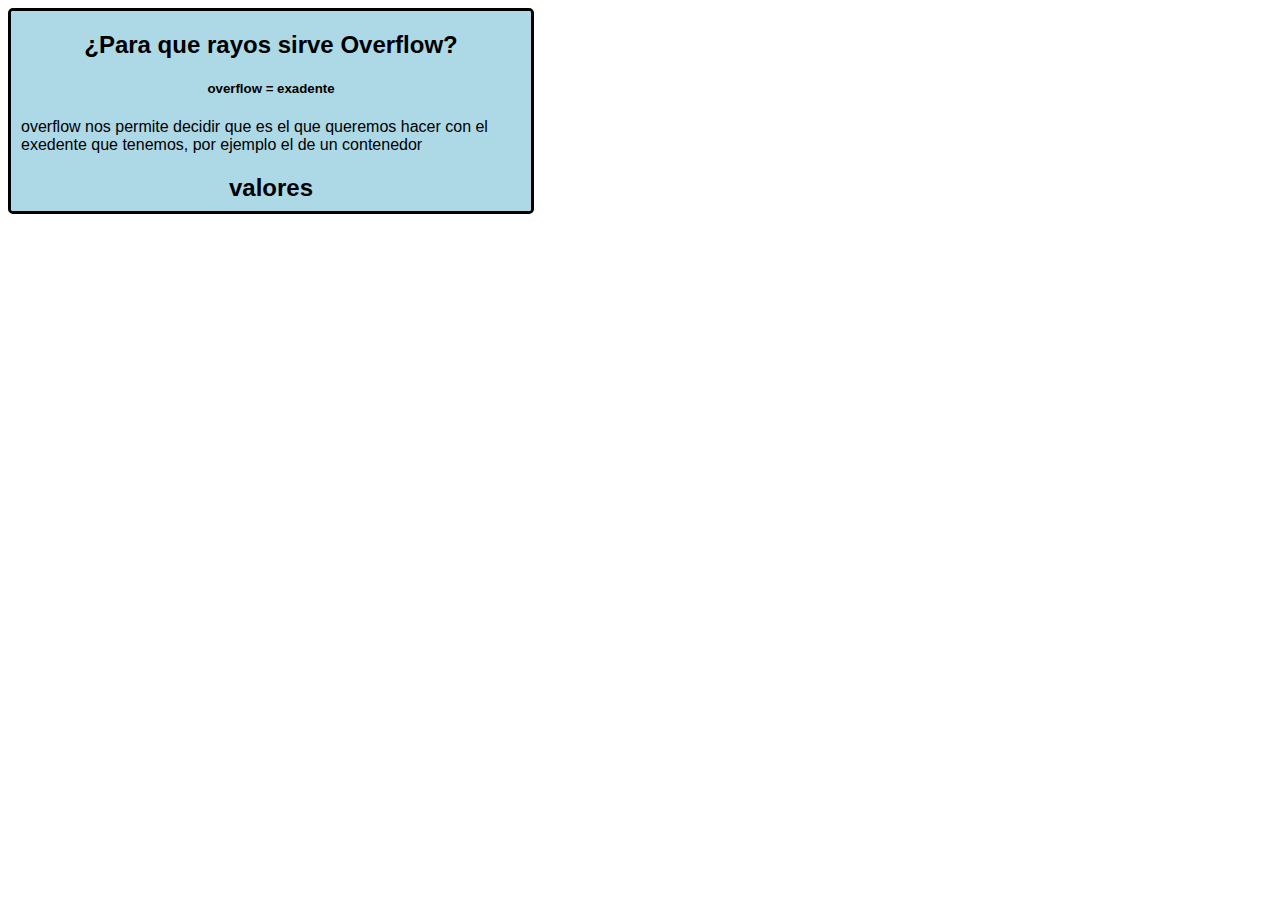
<file: overflow/index.html>
<!DOCTYPE html>
<html lang="en">
<head>
    <meta charset="UTF-8">
    <meta http-equiv="X-UA-Compatible" content="IE=edge">
    <meta name="viewport" content="width=device-width, initial-scale=1.0">
    <title>Overflow</title>
    <style>
        *{
            font-family: 'PT Sans', sans-serif
        }
        .padre_caja{
            width: 500px;
            height: 200px;
            background-color: lightblue;
            border-radius: 5px;
            border: 3px solid black;
            overflow: auto;
            padding: 0 10px;
        }
        h2{
            text-align: center;
        }
        h5{
            text-align: center;
        }
    </style>
</head>
<body>
    <div class="padre_caja">
        <h2>¿Para que rayos sirve Overflow?</h2>
        <h5>overflow = exadente</h5>
        <p>overflow nos permite decidir que es el que queremos hacer con el exedente que tenemos, por ejemplo el de un contenedor </p>
        <h2>valores</h2>
        <ol>
            <li>hidden: elimina el contenido sobrante</li>
            <li>scroll: nos permite navegar el contenido de la caja</li>
            <li>auto: esta propiedad es muy buena, te asigna una barra scroll pero si no la necesitas se desaparece automaticamente</li>
        </ol>
        <h5>los valores anteriores se le asigna a la caja padre</h5>
    </div>
    
</body>
</html>
</file>
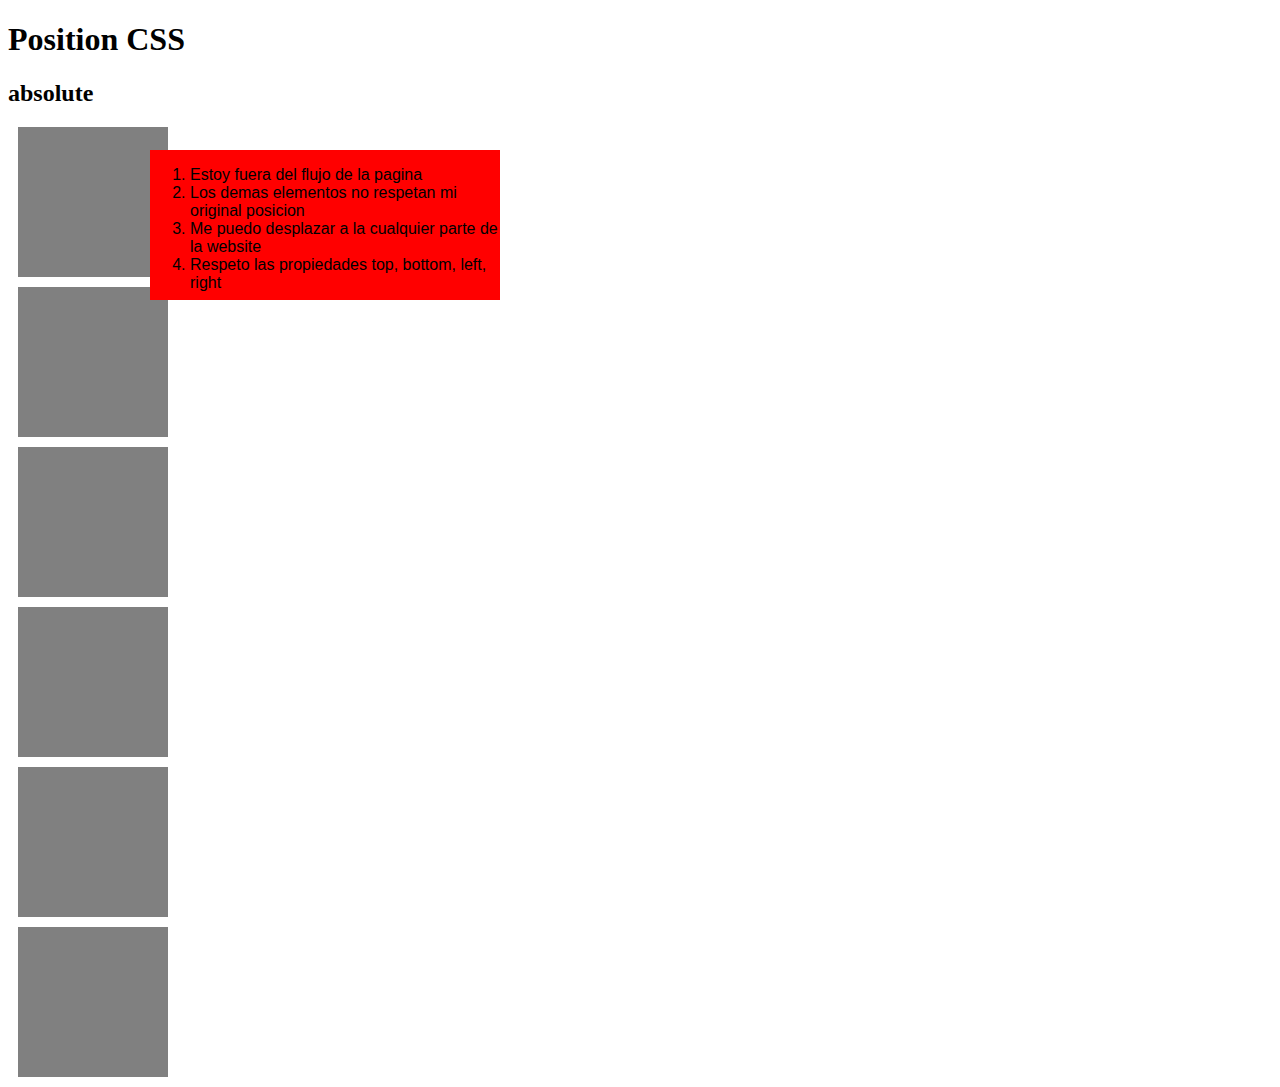
<file: absolute.html>
<!DOCTYPE html>
<html lang="en">
<head>
    <meta charset="UTF-8">
    <meta http-equiv="X-UA-Compatible" content="IE=edge">
    <meta name="viewport" content="width=device-width, initial-scale=1.0">
    <title>absolute</title>
</head>
<body>
    <h1>Position CSS</h1>
    <h2>absolute</h2>
    <div style="width: 350px; height: 150px; background-color: red; position: absolute; top: 150px; left: 150px;" >
    <ol>
        <li style="font-family: 'PT Sans', sans-serif;">Estoy fuera del flujo de la pagina</li>
        <li style="font-family: 'PT Sans', sans-serif;">Los demas elementos no respetan mi original posicion</li>
        <li style="font-family: 'PT Sans', sans-serif;">Me puedo desplazar a la cualquier parte de la website</li>
        <li style="font-family: 'PT Sans', sans-serif;">Respeto las propiedades top, bottom, left, right</li>
    </ol></div>
    <div style="width: 150px; height: 150px; background-color: gray; margin: 10px;" ></div>
    <div style="width: 150px; height: 150px; background-color: gray; margin: 10px;" ></div>
    <div style="width: 150px; height: 150px; background-color: gray; margin: 10px;" ></div>
    <div style="width: 150px; height: 150px; background-color: gray; margin:10px;" ></div>
    <div style="width: 150px; height: 150px; background-color: gray; margin: 10px;" ></div>
    <div style="width: 150px; height: 150px; background-color: gray; margin:10px;" ></div>
</body>
</html>
</file>
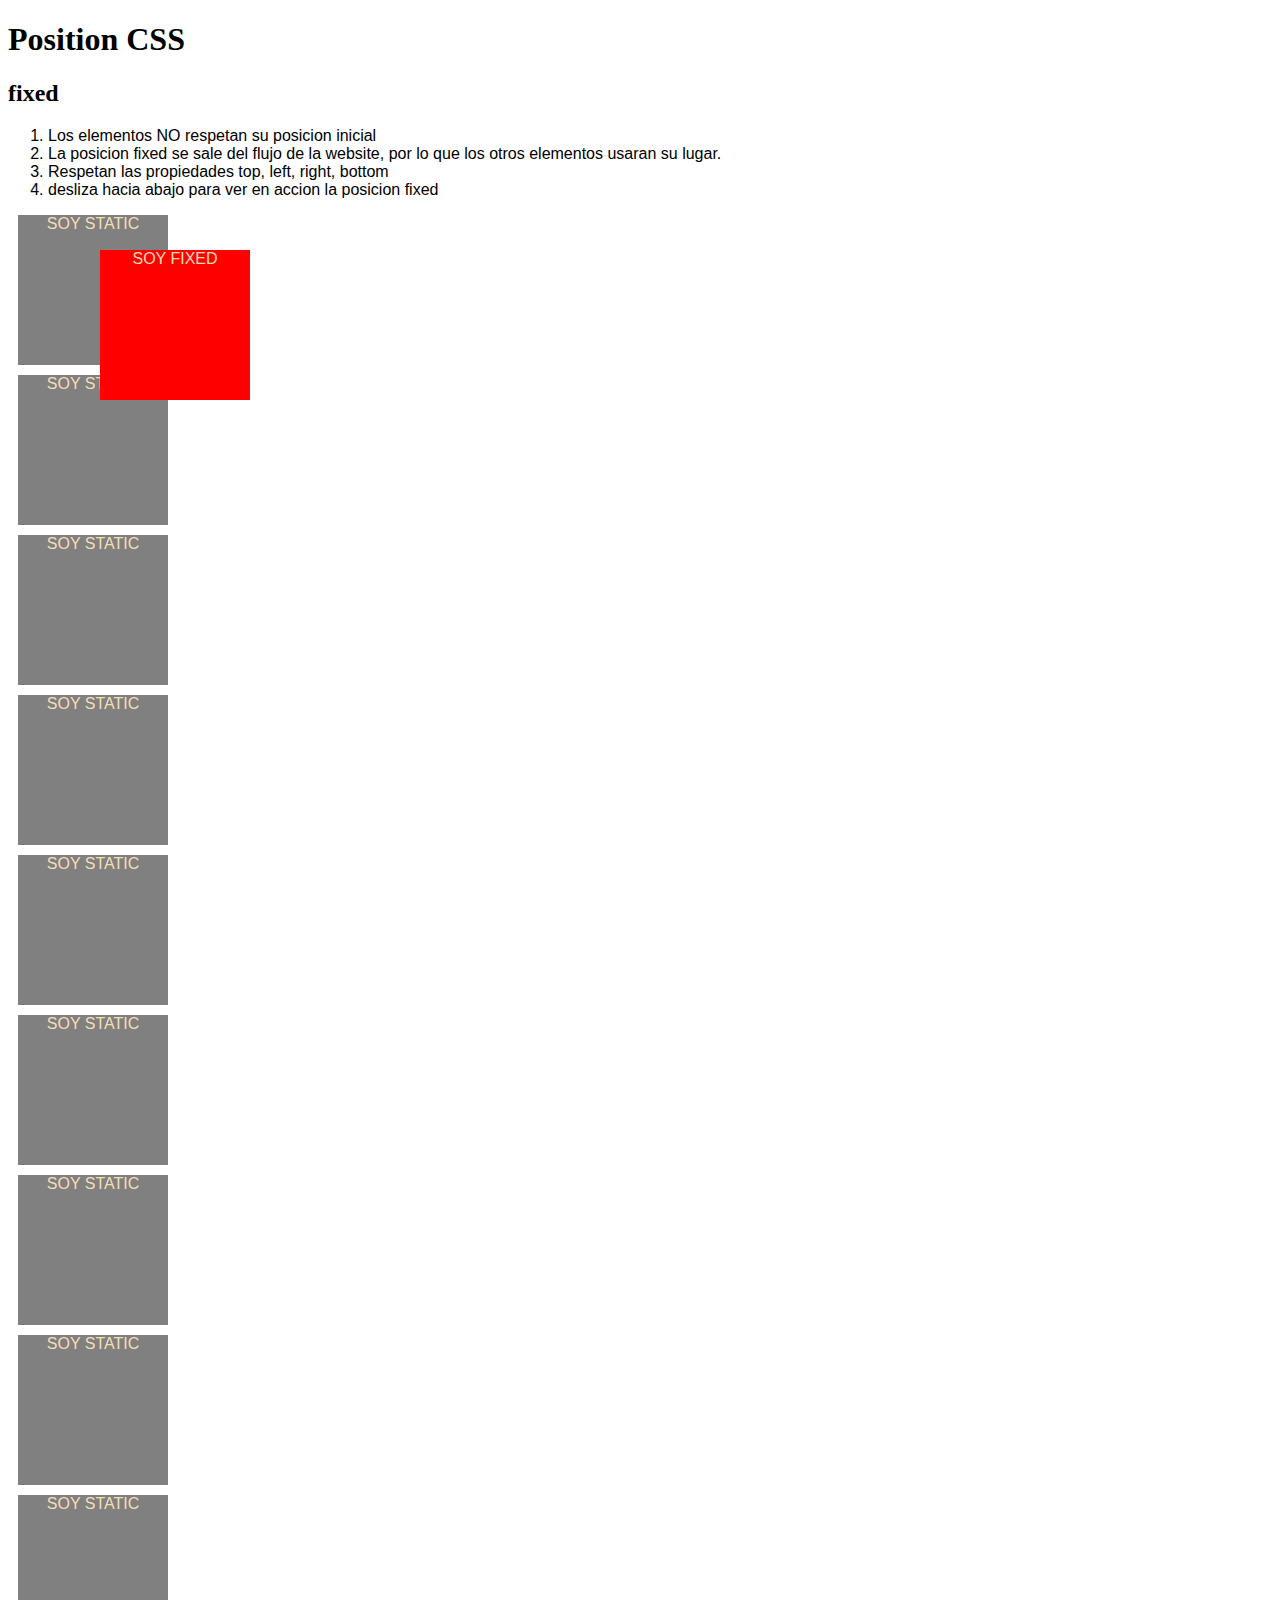
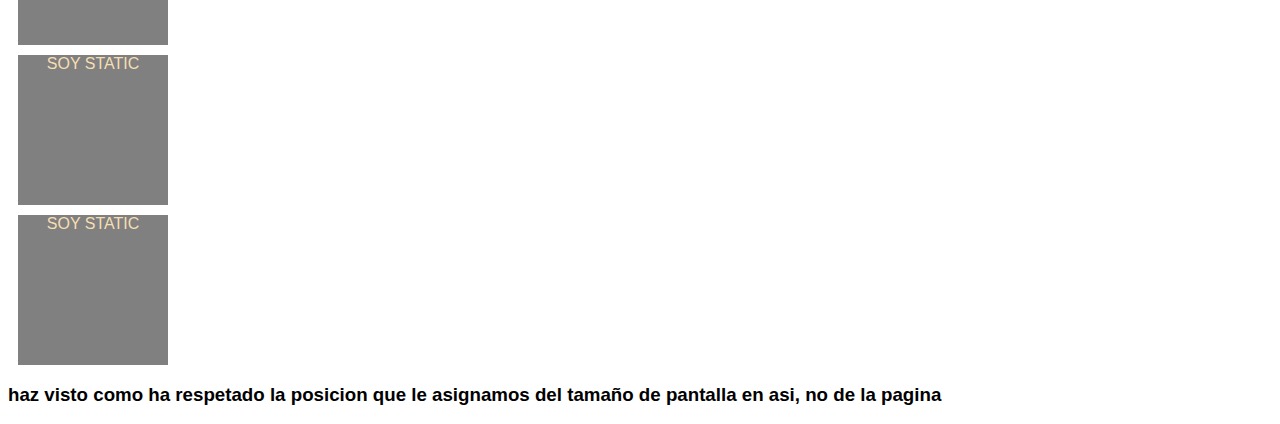
<file: fixed.html>
<!DOCTYPE html>
<html lang="en">
<head>
    <meta charset="UTF-8">
    <meta http-equiv="X-UA-Compatible" content="IE=edge">
    <meta name="viewport" content="width=device-width, initial-scale=1.0">
    <title>fixed</title>
</head>
<body>
    <h1>Position CSS</h1>
    <h2>fixed</h2>
    <ol>
        <li style="font-family: 'PT Sans', sans-serif;">Los elementos NO respetan su posicion inicial</li>
        <li style="font-family: 'PT Sans', sans-serif;">La posicion fixed se sale del flujo de la website, por lo que los otros elementos usaran su lugar.</li>
        <li style="font-family: 'PT Sans', sans-serif;">Respetan las propiedades top, left, right, bottom</li>
        <li style="font-family: 'PT Sans', sans-serif;">desliza hacia abajo para ver en accion la posicion fixed</li>
    </ol>
    <div style="width: 150px; height: 150px; background-color: red; position: fixed; top: 250px; left: 100px;  text-align: center; color: wheat; font-family: 'PT Sans', sans-serif;" >SOY FIXED</div>
    <div style="width: 150px; height: 150px; background-color: gray; margin: 10px; text-align: center; color: wheat; font-family: 'PT Sans', sans-serif;" >SOY STATIC</div>
    <div style="width: 150px; height: 150px; background-color: gray; margin: 10px; text-align: center; color: wheat; font-family: 'PT Sans', sans-serif;" >SOY STATIC</div>
    <div style="width: 150px; height: 150px; background-color: gray; margin:10px; text-align: center; color: wheat; font-family: 'PT Sans', sans-serif;" >SOY STATIC</div>
    <div style="width: 150px; height: 150px; background-color: gray; margin: 10px; text-align: center; color: wheat; font-family: 'PT Sans', sans-serif;" >SOY STATIC</div>
    <div style="width: 150px; height: 150px; background-color: gray; margin: 10px; text-align: center; color: wheat; font-family: 'PT Sans', sans-serif;" >SOY STATIC</div>
    <div style="width: 150px; height: 150px; background-color: gray; margin:10px; text-align: center; color: wheat; font-family: 'PT Sans', sans-serif;">SOY STATIC</div>
    <div style="width: 150px; height: 150px; background-color: gray; margin: 10px; text-align: center; color: wheat; font-family: 'PT Sans', sans-serif;" >SOY STATIC</div>
    <div style="width: 150px; height: 150px; background-color: gray; margin: 10px; text-align: center; color: wheat; font-family: 'PT Sans', sans-serif;" >SOY STATIC</div>
    <div style="width: 150px; height: 150px; background-color: gray; margin:10px; text-align: center; color: wheat; font-family: 'PT Sans', sans-serif;" >SOY STATIC</div>
    <div style="width: 150px; height: 150px; background-color: gray; margin: 10px; text-align: center; color: wheat; font-family: 'PT Sans', sans-serif;" >SOY STATIC</div>
    <div style="width: 150px; height: 150px; background-color: gray; margin:10px; text-align: center; color: wheat; font-family: 'PT Sans', sans-serif;" >SOY STATIC</div>
    <h3 style="font-family: 'PT Sans', sans-serif;">haz visto como ha respetado la posicion que le asignamos del tamaño de pantalla en asi, no de la pagina</h3>
</body>
</html>
</file>
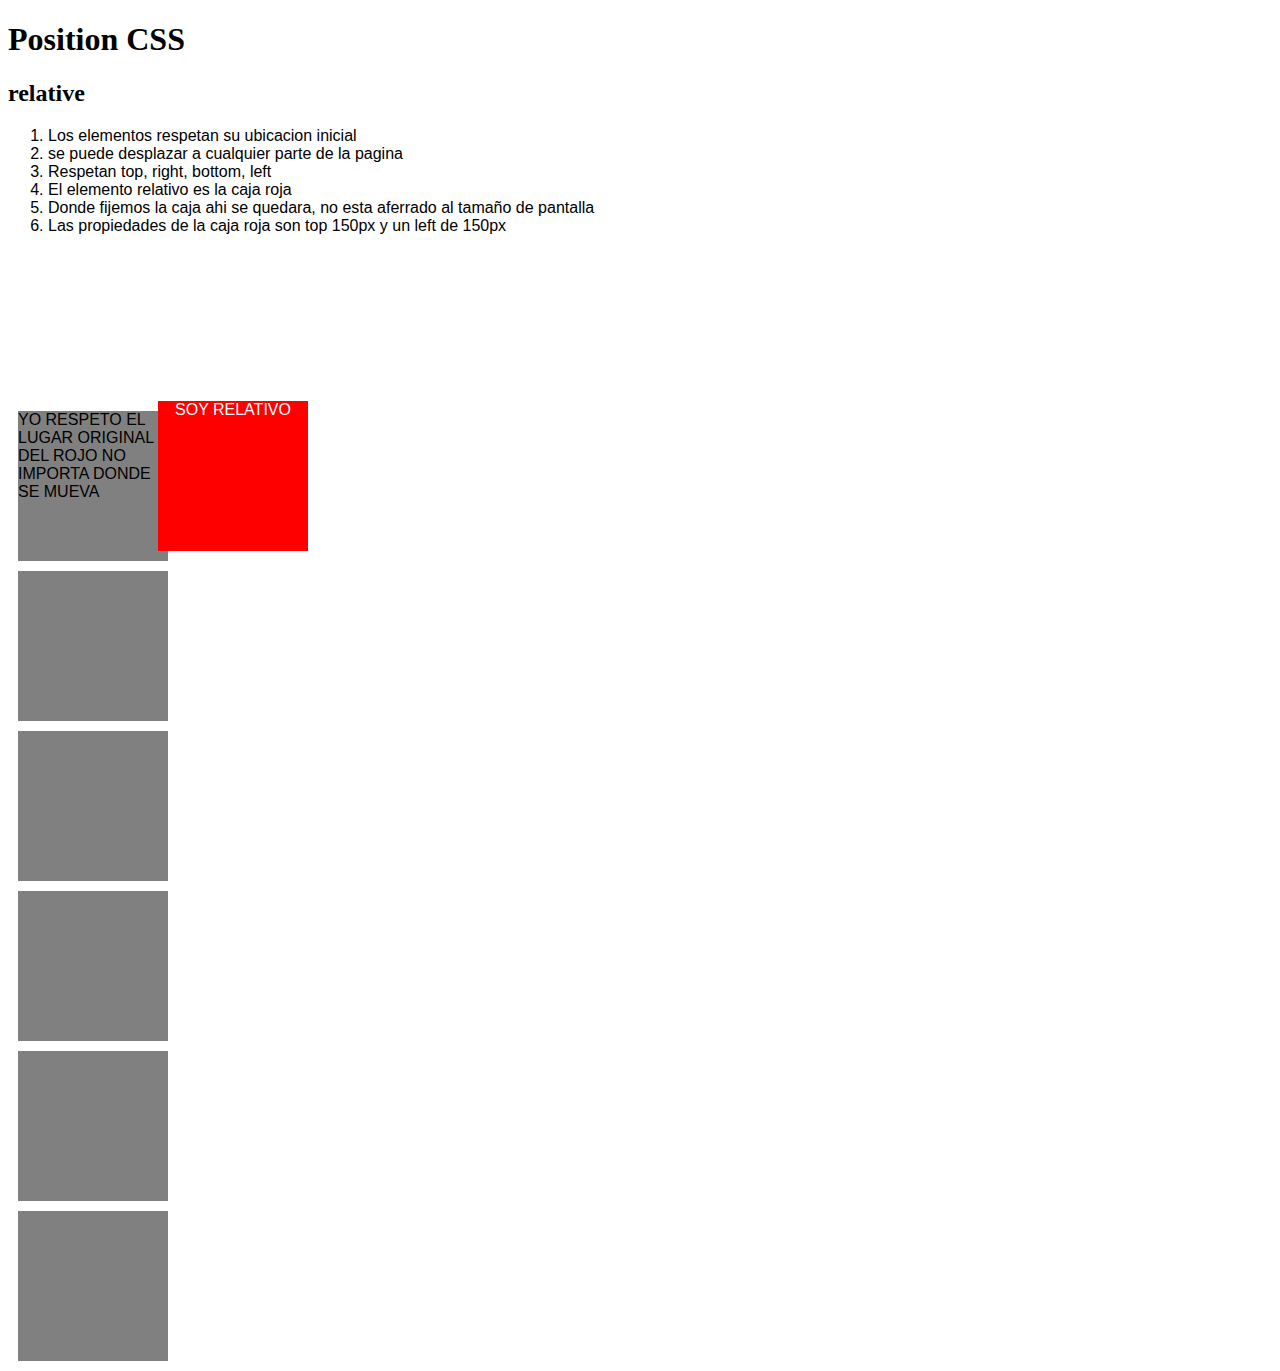
<file: relative.html>
<!DOCTYPE html>
<html lang="en">
<head>
    <meta charset="UTF-8">
    <meta http-equiv="X-UA-Compatible" content="IE=edge">
    <meta name="viewport" content="width=device-width, initial-scale=1.0">
    <title>relative</title>
</head>
<body>
    <h1>Position CSS</h1>
    <h2>relative</h2>
    <ol>
        <li style="font-family: 'PT Sans', sans-serif;">Los elementos respetan su ubicacion inicial</li>
        <li style="font-family: 'PT Sans', sans-serif;">se puede desplazar a cualquier parte de la pagina</li>
        <li style="font-family: 'PT Sans', sans-serif;">Respetan top, right, bottom, left</li>
        <li style="font-family: 'PT Sans', sans-serif;">El elemento relativo es la caja roja</li>
        <li style="font-family: 'PT Sans', sans-serif;">Donde fijemos la caja ahi se quedara, no esta aferrado al tamaño de pantalla</li>
        <li style="font-family: 'PT Sans', sans-serif;">Las propiedades de la caja roja son top 150px y un left de 150px</li>
    </ol>
    <div style="width: 150px; height: 150px; background-color: red; position: relative; top: 150px; left: 150px; text-align: center; color: white; font-family: 'PT Sans', sans-serif;">SOY RELATIVO</div>
    <div style="width: 150px; height: 150px; background-color: gray; margin: 10px; font-family: 'PT Sans', sans-serif;" >YO RESPETO EL LUGAR ORIGINAL DEL ROJO NO IMPORTA DONDE SE MUEVA</div>
    <div style="width: 150px; height: 150px; background-color: gray; margin: 10px;" ></div>
    <div style="width: 150px; height: 150px; background-color: gray; margin: 10px;" ></div>
    <div style="width: 150px; height: 150px; background-color: gray; margin:10px;" ></div>
    <div style="width: 150px; height: 150px; background-color: gray; margin: 10px;" ></div>
    <div style="width: 150px; height: 150px; background-color: gray; margin:10px;" ></div>
</body>
</html>
</file>
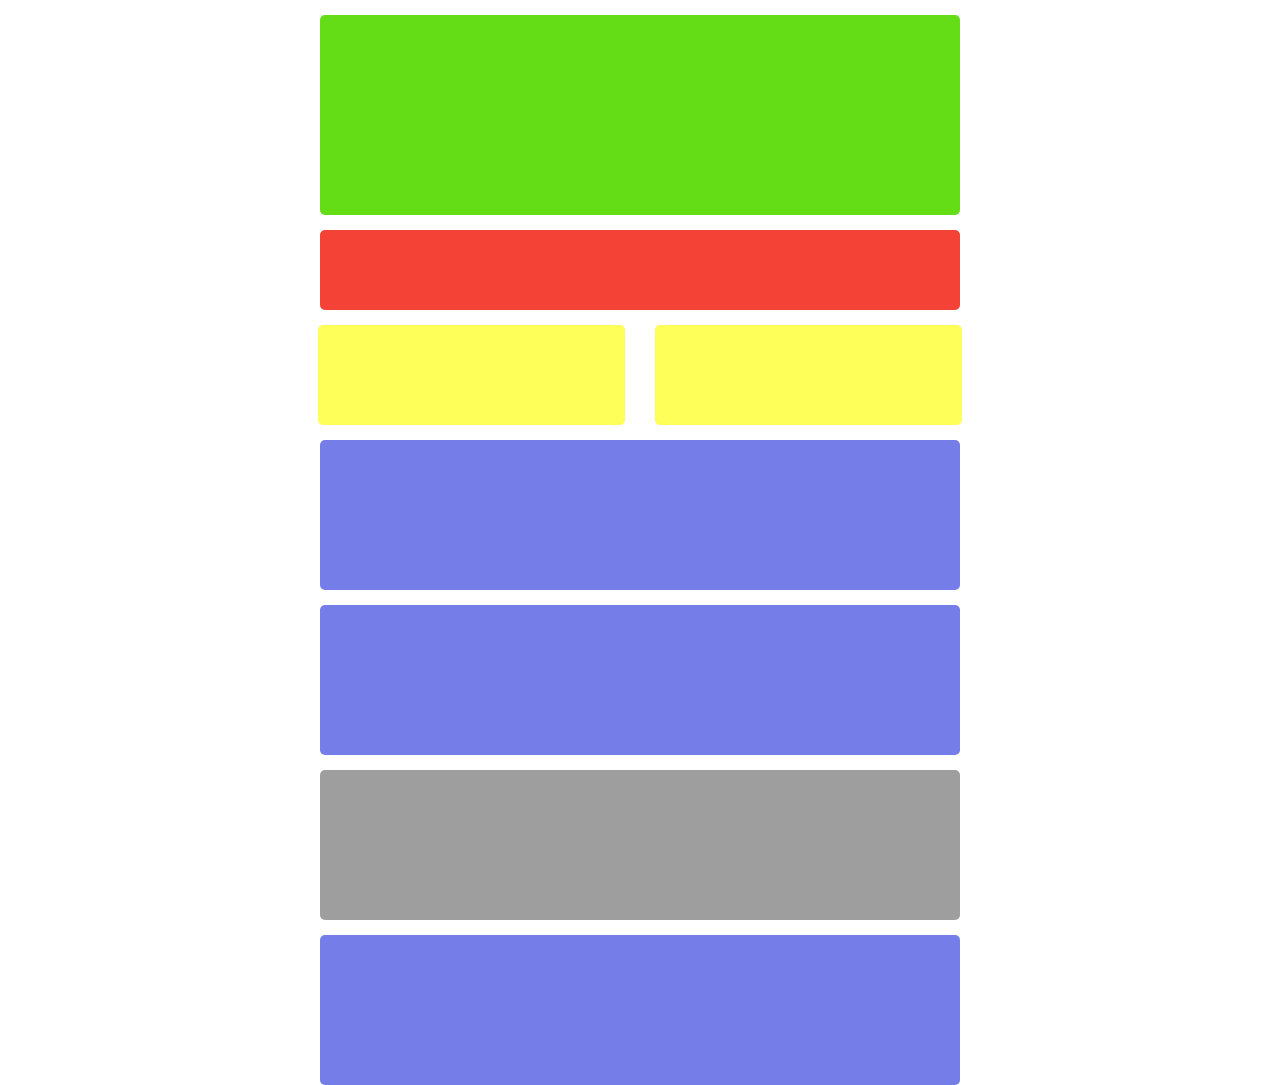
<file: sticky/sticky.html>
<!DOCTYPE html>
<html lang="en">
<head>
    <meta charset="UTF-8">
    <meta http-equiv="X-UA-Compatible" content="IE=edge">
    <meta name="viewport" content="width=device-width, initial-scale=1.0">
    <link rel="stylesheet" href="./style.css">
    <title>Stiky</title>
</head>
<body>
    <div class="header">
        <div class="padre_verde">
            <div class="verde"></div>
        </div>
        <div class="padre_menu">
            <div id="menu"></div>
        </div>
        <div class="padre_main">
            <div class="main"></div>
            <div class="main"></div>
        </div>
        <div class="aside_padre">
            <div class="aside"></div>
        </div>
        <div class="aside_padre">
            <div class="aside top"></div>
        </div>
        <div class="aside_padre">
            <div class="aside width"></div>
        </div>
        <div class="aside_padre">
            <div class="aside top"></div>
        </div>
    </div>
</body>
</html>
</file>
<file: sticky/style.css>
*{
    padding: 0px;
    margin: 0px;
    box-sizing: border-box;
    font-family: 'PT Sans', sans-serif;
    background-color: white;
}

/*.padre_verde{
    display: flex;
    justify-content: center;
}*/
.verde{
    width: 50vw;
    height: 200px;
    background-color: #64dd17;
    border-radius: 5px;
    margin: 15px auto;
}
.padre_menu{
    display: flex;
    justify-content: center;
    position: sticky;
    top: 0;
}
#menu{
    width: 50vw;
    height: 80px;
    background-color: #f44336;
    border-radius: 5px;
}

.padre_main{
    display: flex;
    justify-content: center;
}
.main{
    width: 24vw;
    height: 100px;
    background-color: #ffff5a;
    border-radius: 5px;
    margin: 15px 15px 0 15px;
}
.aside_padre{
    display: flex;
    justify-content: center;
}
.aside{
    width: 50vw;
    height: 150px;
    background-color: #757de8;
    border-radius: 5px;
    margin-top: 15px;
}
.aside.width{
    background-color: #9e9e9e;
}
</file>
